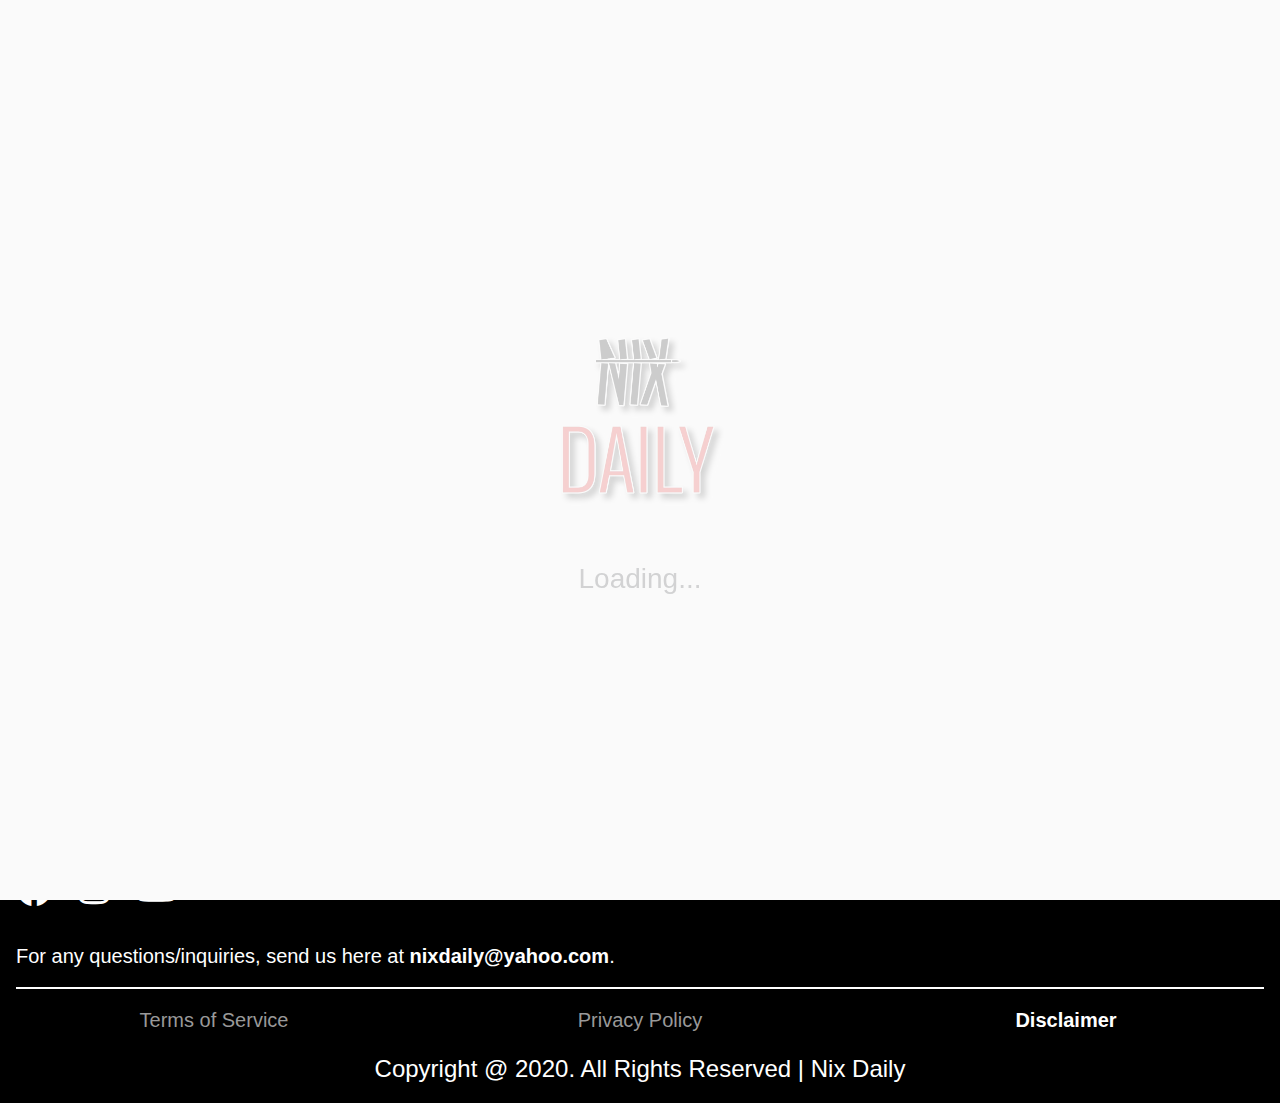
<file: disclaimer.html>
<!DOCTYPE html><html lang="en"><head><meta charset="UTF-8"><meta name="viewport" content="width=device-width,initial-scale=1"><title>Disclaimer - Nix Daily</title><link rel="icon" href="assets/images/nix-daily-logo2.jpg" type="image/icon type"><link rel="stylesheet" href="assets/css/bootstrap.min.css?v=1" integrity="sha384-MCw98/SFnGE8fJT3GXwEOngsV7Zt27NXFoaoApmYm81iuXoPkFOJwJ8ERdknLPMO" crossorigin="anonymous"><link rel="stylesheet" href="https://cdnjs.cloudflare.com/ajax/libs/font-awesome/5.13.0/css/all.min.css?v=1"><link href="assets/css/aos.css?v=1" rel="stylesheet"><link rel="stylesheet" href="assets/css/main.css?v=1"><link rel="stylesheet" href="assets/css/media.css?v=1"><link rel="stylesheet" href="assets/css/customutilities.css?v=1"></head><body><div id="preloader"><div id="loader"><img src="assets/images/nix-daily-logo2.jpg" alt="Preloader"><h3 class="mt-3 text-center">Loading...</h3></div></div><div class="container-fluid" style="padding:0;overflow-x:hidden"><header class="index-header d-none"><div class="row"><div class="col"><nav class="navbar navbar-expand-sm navbar-primary fixed-top bg-black"><div class="container-fluid"><a class="navbar-brand mr-5" href="/"><img src="assets/images/left-arrow.png" alt="Logo" style="width:40px"></a><div class="social-media-buttons float-right"><a href="https://www.facebook.com/nixdaily1012" style="text-decoration:none"><i class="fab fa-facebook text-white mr-3" data-toggle="tooltip" data-placement="bottom" title="Follow us on Facebook"></i> </a><a href="https://www.instagram.com/nixdaily1012/" style="text-decoration:none"><i class="fab fa-instagram text-white mr-3" data-toggle="tooltip" data-placement="bottom" title="Follow us on Instagram"></i> </a><!-- <a href="https://twitter.com/nixdaily1012" style="text-decoration: none;">
  <i class="fab fa-twitter text-white mr-3"></i>
</a>               --> <a href="https://www.youtube.com/channel/UC45NiadZuOI1pwa0Yko7Ygw" style="text-decoration:none" data-toggle="tooltip" data-placement="bottom" title="Follow us on Youtube"><i class="fab fa-youtube text-white"></i></a></div></div></nav></div></div></header><section id="disclaimer" class="s-section"><div class="container"><h1 class="font-weight-bold mb-2">Disclaimer</h1><i class="fs-20">Last updated May 28, 2020</i><h3 class="font-weight-bold color-red mt-5 mb-4">Website Disclaimer</h3><p>The information provided by Nix Daily (“we,” “us” or “our”) on <a href="https://nixdaily.netlify.app/">https://nixdaily.netlify.app/</a> (the “Site”) and our mobile application is for general informational purposes only. All information on the Site and our mobile application is provided in good faith, however we make no representation or warranty of any kind, express or implied, regarding the accuracy, adequacy, validity, reliability, availability or completeness of any information on the Site or our mobile application. UNDER NO CIRCUMSTANCE SHALL WE HAVE ANY LIABILITY TO YOU FOR ANY LOSS OR DAMAGE OF ANY KIND INCURRED AS A RESULT OF THE USE OF THE SITE OR OUR MOBILE APPLICATION OR RELIANCE ON ANY INFORMATION PROVIDED ON THE SITE AND OUR MOBILE APPLICATION. YOUR USE OF THE SITE AND OUR MOBILE APPLICATION AND YOUR RELIANCE ON ANY INFORMATION ON THE SITE AND OUR MOBILE APPLICATION IS SOLELY AT YOUR OWN RISK.</p><h3 class="font-weight-bold color-red mt-5 mb-4">External Links Disclaimer</h3><p>The Site and our mobile application may contain (or you may be sent through the Site or our mobile application) links to other websites or content belonging to or originating from third parties or links to websites and features in banners or other advertising. Such external links are not investigated, monitored, or checked for accuracy, adequacy, validity, reliability, availability or completeness by us. WE DO NOT WARRANT, ENDORSE, GUARANTEE, OR ASSUME RESPONSIBILITY FOR THE ACCURACY OR RELIABILITY OF ANY INFORMATION OFFERED BY THIRD-PARTY WEBSITES LINKED THROUGH THE SITE OR ANY WEBSITE OR FEATURE LINKED IN ANY BANNER OR OTHER ADVERTISING. WE WILL NOT BE A PARTY TO OR IN ANY WAY BE RESPONSIBLE FOR MONITORING ANY TRANSACTION BETWEEN YOU AND THIRD-PARTY PROVIDERS OF PRODUCTS OR SERVICES.</p></div></section><footer class="text-white pt-4 px-3 mb-3"><p class="footer-header">FOLLOW US ON SOCIAL MEDIA</p><div class="social-media-buttons"><a href="https://www.facebook.com/nixdaily1012" style="text-decoration:none"><i class="fab fa-facebook text-white mr-3" data-toggle="tooltip" data-placement="bottom" title="Follow us on Facebook"></i> </a><a href="https://www.instagram.com/nixdaily1012/" style="text-decoration:none"><i class="fab fa-instagram text-white mr-3" data-toggle="tooltip" data-placement="bottom" title="Follow us on Instagram"></i> </a><!-- <a href="https://twitter.com/nixdaily1012" style="text-decoration: none;">
<i class="fab fa-twitter text-white mr-3"></i>
</a> --> <a href="https://www.youtube.com/channel/UC45NiadZuOI1pwa0Yko7Ygw" style="text-decoration:none"><i class="fab fa-youtube text-white" data-toggle="tooltip" data-placement="bottom" title="Follow us on Youtube"></i></a></div><p class="footer-text-inquiry mt-4">For any questions/inquiries, send us here at <a href="mailto:nixdaily@yahoo.com" class="text-white font-weight-bold">nixdaily@yahoo.com</a>.</p><hr style="border:1px solid #fff"><div class="row footer-link-container mb-3"><div class="col-12 col-sm-12 col-md-4 col-lg-4 col-xl-4 text-center"><a href="/terms-of-service.html" class="footer-link">Terms of Service</a></div><div class="col-12 col-sm-12 col-md-4 col-lg-4 col-xl-4 text-center"><a href="/privacy-policy.html" class="footer-link">Privacy Policy</a></div><div class="col-12 col-sm-12 col-md-4 col-lg-4 col-xl-4 text-center"><a href="/disclaimer.html" class="footer-link font-weight-bold" style="color:#fff">Disclaimer</a></div></div><p class="footer-text text-center">Copyright @ 2020. All Rights Reserved | Nix Daily</p></footer></div><!-- Load Facebook SDK for JavaScript --><div id="fb-root"></div><script>window.fbAsyncInit=function(){FB.init({xfbml:!0,version:"v7.0"})},function(e,t,n){var c,o=e.getElementsByTagName(t)[0];e.getElementById(n)||(c=e.createElement(t),c.id=n,c.src="https://connect.facebook.net/en_US/sdk/xfbml.customerchat.js?v=1",o.parentNode.insertBefore(c,o))}(document,"script","facebook-jssdk")</script><!-- Your Chat Plugin code --><div class="fb-customerchat" attribution="setup_tool" page_id="101538144905806" theme_color="#0084ff" logged_in_greeting="Hi! Welcome to Nix Daily website. How can we help you?" logged_out_greeting="Hi! Welcome to Nix Daily website. How can we help you?"></div><script src="assets/js/jquery-3.5.1.min.js?v=1" integrity="sha256-9/aliU8dGd2tb6OSsuzixeV4y/faTqgFtohetphbbj0=" crossorigin="anonymous"></script><script src="assets/js/popper.min.js?v=1" integrity="sha384-ZMP7rVo3mIykV+2+9J3UJ46jBk0WLaUAdn689aCwoqbBJiSnjAK/l8WvCWPIPm49" crossorigin="anonymous"></script><script src="assets/js/bootstrap.min.js?v=1" integrity="sha384-ChfqqxuZUCnJSK3+MXmPNIyE6ZbWh2IMqE241rYiqJxyMiZ6OW/JmZQ5stwEULTy" crossorigin="anonymous"></script><script src="assets/js/aos.js?v=1"></script><script src="assets/js/pace.min.js?v=1"></script><script src="assets/js/index.js?v=1"></script><script src="assets/js/jquery.zoom.js?v=1"></script><script>AOS.init(),$(".fa-facebook").on("mouseenter",function(e){e.preventDefault(),$(this).removeClass("text-white"),$(this).addClass("text-lightskyblue")}),$(".fa-facebook").on("mouseleave",function(e){e.preventDefault(),$(this).removeClass("text-lightskyblue"),$(this).addClass("text-white")}),$(".fa-instagram").on("mouseenter",function(e){e.preventDefault(),$(this).removeClass("text-white"),$(this).addClass("text-violet")}),$(".fa-instagram").on("mouseleave",function(e){e.preventDefault(),$(this).removeClass("text-violet"),$(this).addClass("text-white")}),$(".fa-youtube").on("mouseenter",function(e){e.preventDefault(),$(this).removeClass("text-white"),$(this).addClass("color-red")}),$(".fa-youtube").on("mouseleave",function(e){e.preventDefault(),$(this).removeClass("color-red"),$(this).addClass("text-white")})</script></body></html>
</file>
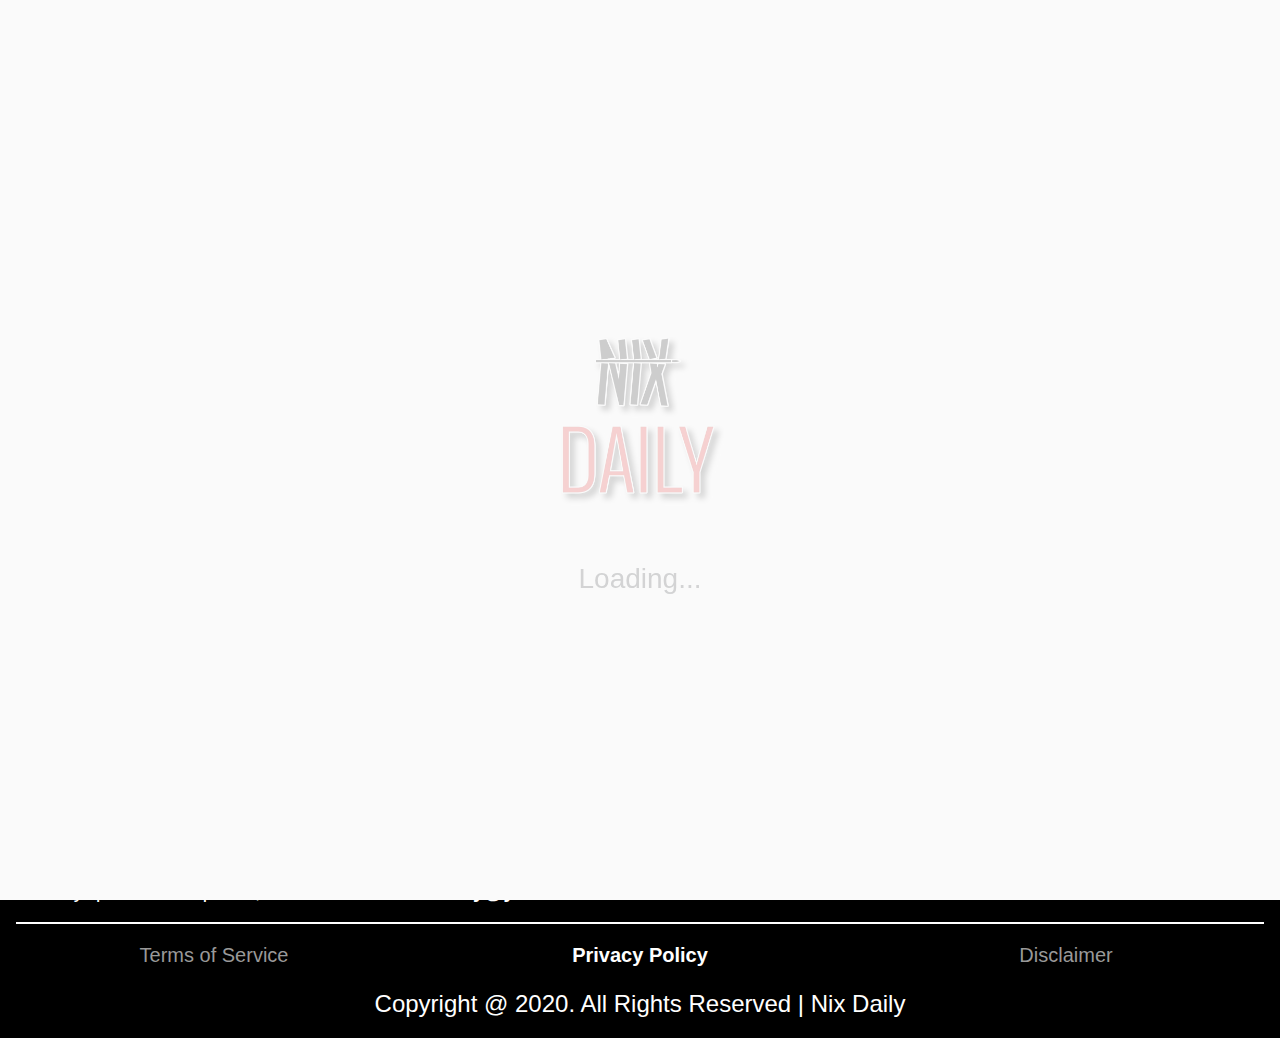
<file: privacy-policy.html>
<!DOCTYPE html><html lang="en"><head><meta charset="UTF-8"><meta name="viewport" content="width=device-width,initial-scale=1"><title>Privacy Policy - Nix Daily</title><link rel="icon" href="assets/images/nix-daily-logo2.jpg" type="image/icon type"><link rel="stylesheet" href="assets/css/bootstrap.min.css?v=1" integrity="sha384-MCw98/SFnGE8fJT3GXwEOngsV7Zt27NXFoaoApmYm81iuXoPkFOJwJ8ERdknLPMO" crossorigin="anonymous"><link rel="stylesheet" href="https://cdnjs.cloudflare.com/ajax/libs/font-awesome/5.13.0/css/all.min.css?v=1"><link href="assets/css/aos.css?v=1" rel="stylesheet"><link rel="stylesheet" href="assets/css/main.css?v=1"><link rel="stylesheet" href="assets/css/media.css?v=1"><link rel="stylesheet" href="assets/css/customutilities.css?v=1"></head><body><div id="preloader"><div id="loader"><img src="assets/images/nix-daily-logo2.jpg" alt="Preloader"><h3 class="mt-3 text-center">Loading...</h3></div></div><div class="container-fluid" style="padding:0;overflow-x:hidden"><header class="index-header d-none"><div class="row"><div class="col"><nav class="navbar navbar-expand-sm navbar-primary fixed-top bg-black"><div class="container-fluid"><a class="navbar-brand mr-5" href="/"><img src="assets/images/left-arrow.png" alt="Logo" style="width:40px"></a><div class="social-media-buttons float-right"><a href="https://www.facebook.com/nixdaily1012" style="text-decoration:none"><i class="fab fa-facebook text-white mr-3" data-toggle="tooltip" data-placement="bottom" title="Follow us on Facebook"></i> </a><a href="https://www.instagram.com/nixdaily1012/" style="text-decoration:none"><i class="fab fa-instagram text-white mr-3" data-toggle="tooltip" data-placement="bottom" title="Follow us on Instagram"></i> </a><!-- <a href="https://twitter.com/nixdaily1012" style="text-decoration: none;">
  <i class="fab fa-twitter text-white mr-3"></i>
</a>               --> <a href="https://www.youtube.com/channel/UC45NiadZuOI1pwa0Yko7Ygw" style="text-decoration:none" data-toggle="tooltip" data-placement="bottom" title="Follow us on Youtube"><i class="fab fa-youtube text-white"></i></a></div></div></nav></div></div></header><section id="privacy-policy" class="s-section"><div class="container"><h1 class="font-weight-bold mb-5">Privacy Policy</h1><p>Your privacy is important to us. It is Nix Daily's policy to respect your privacy regarding any information we may collect from you across our website, <a href="https://nixdaily.netlify.app/">https://nixdaily.netlify.app/</a>", and other sites we own and operate.</p><p>We only ask for personal information when we truly need it to provide a service to you. We collect it by fair and lawful means, with your knowledge and consent. We also let you know why we’re collecting it and how it will be used.</p><p>We only retain collected information for as long as necessary to provide you with your requested service. What data we store, we’ll protect within commercially acceptable means to prevent loss and theft, as well as unauthorized access, disclosure, copying, use or modification.</p><p>We don’t share any personally identifying information publicly or with third-parties, except when required to by law.</p><p>Our website may link to external sites that are not operated by us. Please be aware that we have no control over the content and practices of these sites, and cannot accept responsibility or liability for their respective privacy policies.</p><p>You are free to refuse our request for your personal information, with the understanding that we may be unable to provide you with some of your desired services.</p><p>Your continued use of our website will be regarded as acceptance of our practices around privacy and personal information. If you have any questions about how we handle user data and personal information, feel free to contact us.</p><p>This policy is effective as of 28 May 2020.</p></div></section><footer class="text-white pt-4 px-3 mb-3"><p class="footer-header">FOLLOW US ON SOCIAL MEDIA</p><div class="social-media-buttons"><a href="https://www.facebook.com/nixdaily1012" style="text-decoration:none"><i class="fab fa-facebook text-white mr-3" data-toggle="tooltip" data-placement="bottom" title="Follow us on Facebook"></i> </a><a href="https://www.instagram.com/nixdaily1012/" style="text-decoration:none"><i class="fab fa-instagram text-white mr-3" data-toggle="tooltip" data-placement="bottom" title="Follow us on Instagram"></i> </a><!-- <a href="https://twitter.com/nixdaily1012" style="text-decoration: none;">
<i class="fab fa-twitter text-white mr-3"></i>
</a> --> <a href="https://www.youtube.com/channel/UC45NiadZuOI1pwa0Yko7Ygw" style="text-decoration:none"><i class="fab fa-youtube text-white" data-toggle="tooltip" data-placement="bottom" title="Follow us on Youtube"></i></a></div><p class="footer-text-inquiry mt-4">For any questions/inquiries, send us here at <a href="mailto:nixdaily@yahoo.com" class="text-white font-weight-bold">nixdaily@yahoo.com</a>.</p><hr style="border:1px solid #fff"><div class="row footer-link-container mb-3"><div class="col-12 col-sm-12 col-md-4 col-lg-4 col-xl-4 text-center"><a href="/terms-of-service.html" class="footer-link">Terms of Service</a></div><div class="col-12 col-sm-12 col-md-4 col-lg-4 col-xl-4 text-center"><a href="/privacy-policy.html" class="footer-link font-weight-bold" style="color:#fff">Privacy Policy</a></div><div class="col-12 col-sm-12 col-md-4 col-lg-4 col-xl-4 text-center"><a href="/disclaimer.html" class="footer-link">Disclaimer</a></div></div><p class="footer-text text-center">Copyright @ 2020. All Rights Reserved | Nix Daily</p></footer></div><!-- Load Facebook SDK for JavaScript --><div id="fb-root"></div><script>window.fbAsyncInit=function(){FB.init({xfbml:!0,version:"v7.0"})},function(e,t,n){var c,o=e.getElementsByTagName(t)[0];e.getElementById(n)||(c=e.createElement(t),c.id=n,c.src="https://connect.facebook.net/en_US/sdk/xfbml.customerchat.js?v=1",o.parentNode.insertBefore(c,o))}(document,"script","facebook-jssdk")</script><!-- Your Chat Plugin code --><div class="fb-customerchat" attribution="setup_tool" page_id="101538144905806" theme_color="#0084ff" logged_in_greeting="Hi! Welcome to Nix Daily website. How can we help you?" logged_out_greeting="Hi! Welcome to Nix Daily website. How can we help you?"></div><script src="assets/js/jquery-3.5.1.min.js?v=1" integrity="sha256-9/aliU8dGd2tb6OSsuzixeV4y/faTqgFtohetphbbj0=" crossorigin="anonymous"></script><script src="assets/js/popper.min.js?v=1" integrity="sha384-ZMP7rVo3mIykV+2+9J3UJ46jBk0WLaUAdn689aCwoqbBJiSnjAK/l8WvCWPIPm49" crossorigin="anonymous"></script><script src="assets/js/bootstrap.min.js?v=1" integrity="sha384-ChfqqxuZUCnJSK3+MXmPNIyE6ZbWh2IMqE241rYiqJxyMiZ6OW/JmZQ5stwEULTy" crossorigin="anonymous"></script><script src="assets/js/aos.js?v=1"></script><script src="assets/js/pace.min.js?v=1"></script><script src="assets/js/index.js?v=1"></script><script src="assets/js/jquery.zoom.js?v=1"></script><script>AOS.init(),$(".fa-facebook").on("mouseenter",function(e){e.preventDefault(),$(this).removeClass("text-white"),$(this).addClass("text-lightskyblue")}),$(".fa-facebook").on("mouseleave",function(e){e.preventDefault(),$(this).removeClass("text-lightskyblue"),$(this).addClass("text-white")}),$(".fa-instagram").on("mouseenter",function(e){e.preventDefault(),$(this).removeClass("text-white"),$(this).addClass("text-violet")}),$(".fa-instagram").on("mouseleave",function(e){e.preventDefault(),$(this).removeClass("text-violet"),$(this).addClass("text-white")}),$(".fa-youtube").on("mouseenter",function(e){e.preventDefault(),$(this).removeClass("text-white"),$(this).addClass("color-red")}),$(".fa-youtube").on("mouseleave",function(e){e.preventDefault(),$(this).removeClass("color-red"),$(this).addClass("text-white")})</script></body></html>
</file>
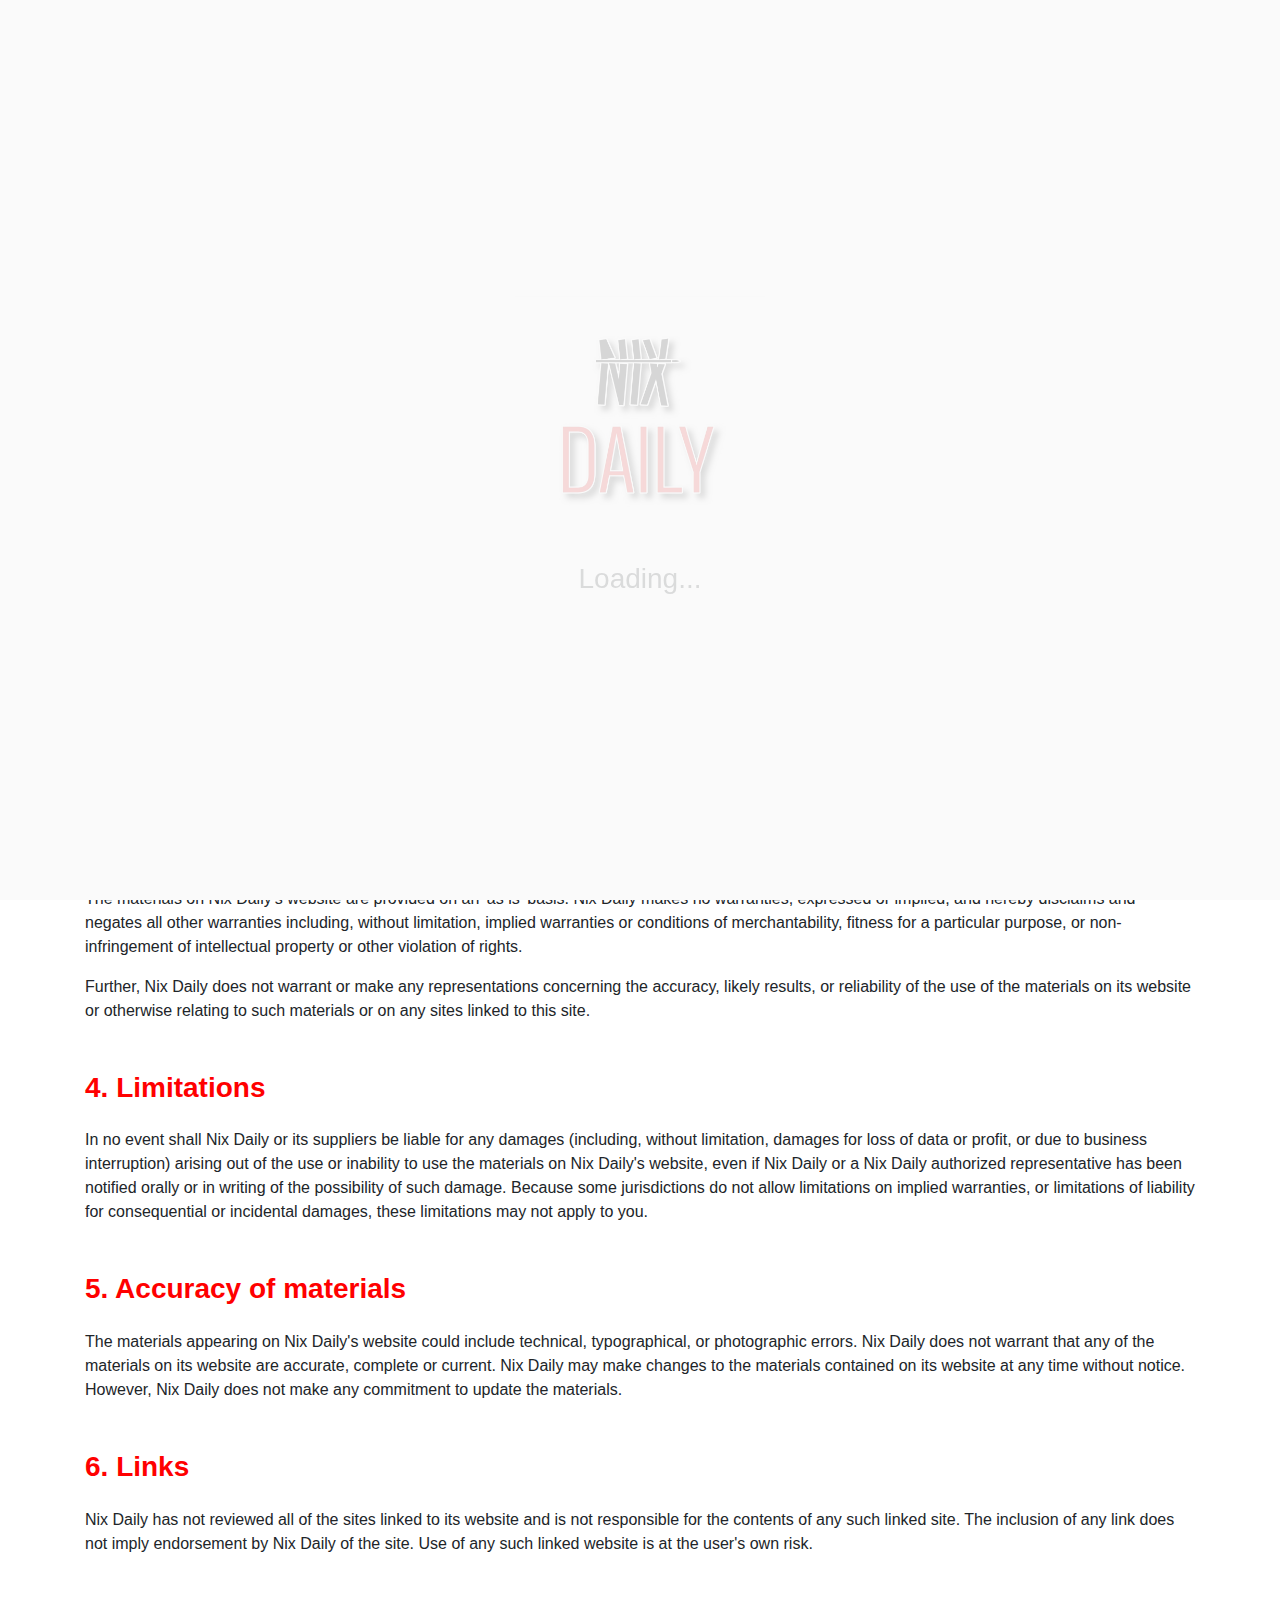
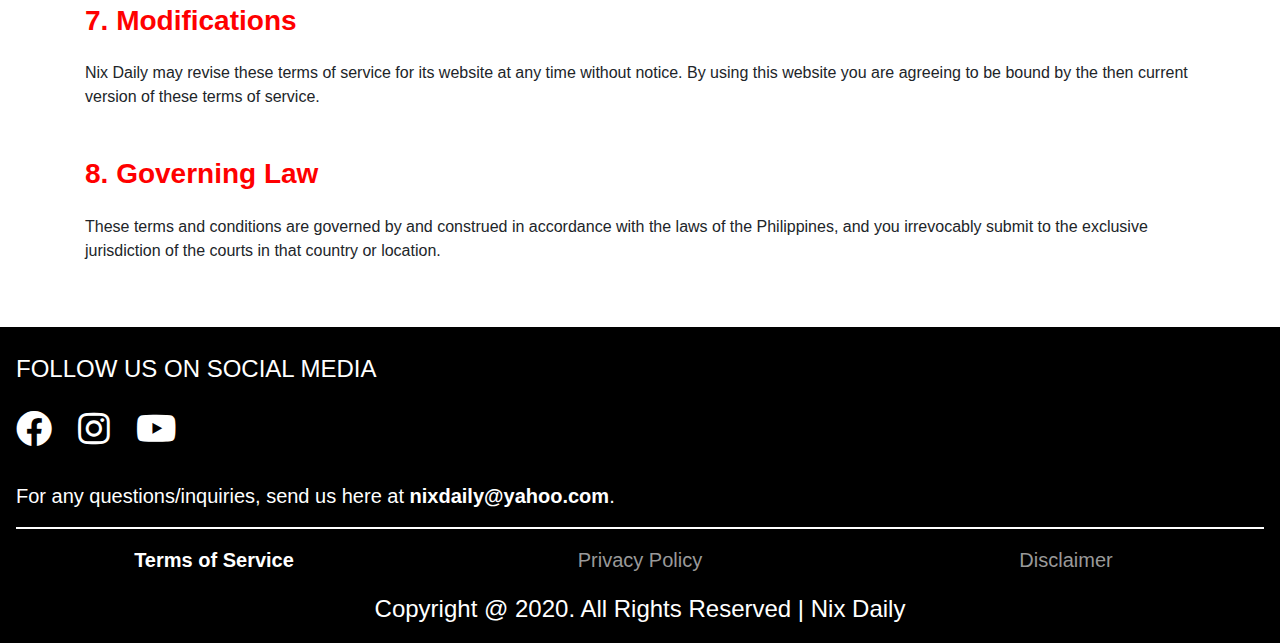
<file: terms-of-service.html>
<!DOCTYPE html><html lang="en"><head><meta charset="UTF-8"><meta name="viewport" content="width=device-width,initial-scale=1"><title>Terms of Service - Nix Daily</title><link rel="icon" href="assets/images/nix-daily-logo2.jpg" type="image/icon type"><link rel="stylesheet" href="assets/css/bootstrap.min.css?v=1" integrity="sha384-MCw98/SFnGE8fJT3GXwEOngsV7Zt27NXFoaoApmYm81iuXoPkFOJwJ8ERdknLPMO" crossorigin="anonymous"><link rel="stylesheet" href="https://cdnjs.cloudflare.com/ajax/libs/font-awesome/5.13.0/css/all.min.css?v=1"><link href="assets/css/aos.css?v=1" rel="stylesheet"><link rel="stylesheet" href="assets/css/main.css?v=1"><link rel="stylesheet" href="assets/css/media.css?v=1"><link rel="stylesheet" href="assets/css/customutilities.css?v=1"></head><body><div id="preloader"><div id="loader"><img src="assets/images/nix-daily-logo2.jpg" alt="Preloader"><h3 class="mt-3 text-center">Loading...</h3></div></div><div class="container-fluid" style="padding:0;overflow-x:hidden"><header class="index-header d-none"><div class="row"><div class="col"><nav class="navbar navbar-expand-sm navbar-primary fixed-top bg-black"><div class="container-fluid"><a class="navbar-brand mr-5" href="/"><img src="assets/images/left-arrow.png" alt="Logo" style="width:40px"></a><div class="social-media-buttons float-right"><a href="https://www.facebook.com/nixdaily1012" style="text-decoration:none"><i class="fab fa-facebook text-white mr-3" data-toggle="tooltip" data-placement="bottom" title="Follow us on Facebook"></i> </a><a href="https://www.instagram.com/nixdaily1012/" style="text-decoration:none"><i class="fab fa-instagram text-white mr-3" data-toggle="tooltip" data-placement="bottom" title="Follow us on Instagram"></i> </a><!-- <a href="https://twitter.com/nixdaily1012" style="text-decoration: none;">
  <i class="fab fa-twitter text-white mr-3"></i>
</a>               --> <a href="https://www.youtube.com/channel/UC45NiadZuOI1pwa0Yko7Ygw" style="text-decoration:none" data-toggle="tooltip" data-placement="bottom" title="Follow us on Youtube"><i class="fab fa-youtube text-white"></i></a></div></div></nav></div></div></header><section id="terms-of-service" class="s-section"><div class="container"><h1 class="font-weight-bold mb-5">Nix Daily Terms of Service</h1><h3 class="font-weight-bold color-red mb-4">1. Terms</h3><p class="mb-5">By accessing the website at <a href="https://nixdaily.netlify.app/">https://nixdaily.netlify.app/</a>, you are agreeing to be bound by these terms of service, all applicable laws and regulations, and agree that you are responsible for compliance with any applicable local laws. If you do not agree with any of these terms, you are prohibited from using or accessing this site. The materials contained in this website are protected by applicable copyright and trademark law.</p><h3 class="font-weight-bold color-red mb-4">2. Use License</h3><p>Permission is granted to temporarily download one copy of the materials (information or software) on Nix Daily's website for personal, non-commercial transitory viewing only. This is the grant of a license, not a transfer of title, and under this license you may not:</p><p>modify or copy the materials;</p><p>use the materials for any commercial purpose, or for any public display (commercial or non-commercial);</p><p>attempt to decompile or reverse engineer any software contained on Nix Daily's website;</p><p>remove any copyright or other proprietary notations from the materials; or</p><p>transfer the materials to another person or "mirror" the materials on any other server.</p><p class="mb-5">This license shall automatically terminate if you violate any of these restrictions and may be terminated by Nix Daily at any time. Upon terminating your viewing of these materials or upon the termination of this license, you must destroy any downloaded materials in your possession whether in electronic or printed format.</p><h3 class="font-weight-bold color-red mb-4">3. Disclaimer</h3><p>The materials on Nix Daily's website are provided on an 'as is' basis. Nix Daily makes no warranties, expressed or implied, and hereby disclaims and negates all other warranties including, without limitation, implied warranties or conditions of merchantability, fitness for a particular purpose, or non-infringement of intellectual property or other violation of rights.</p><p class="mb-5">Further, Nix Daily does not warrant or make any representations concerning the accuracy, likely results, or reliability of the use of the materials on its website or otherwise relating to such materials or on any sites linked to this site.</p><h3 class="font-weight-bold color-red mb-4">4. Limitations</h3><p class="mb-5">In no event shall Nix Daily or its suppliers be liable for any damages (including, without limitation, damages for loss of data or profit, or due to business interruption) arising out of the use or inability to use the materials on Nix Daily's website, even if Nix Daily or a Nix Daily authorized representative has been notified orally or in writing of the possibility of such damage. Because some jurisdictions do not allow limitations on implied warranties, or limitations of liability for consequential or incidental damages, these limitations may not apply to you.</p><h3 class="font-weight-bold color-red mb-4">5. Accuracy of materials</h3><p class="mb-5">The materials appearing on Nix Daily's website could include technical, typographical, or photographic errors. Nix Daily does not warrant that any of the materials on its website are accurate, complete or current. Nix Daily may make changes to the materials contained on its website at any time without notice. However, Nix Daily does not make any commitment to update the materials.</p><h3 class="font-weight-bold color-red mb-4">6. Links</h3><p class="mb-5">Nix Daily has not reviewed all of the sites linked to its website and is not responsible for the contents of any such linked site. The inclusion of any link does not imply endorsement by Nix Daily of the site. Use of any such linked website is at the user's own risk.</p><h3 class="font-weight-bold color-red mb-4">7. Modifications</h3><p class="mb-5">Nix Daily may revise these terms of service for its website at any time without notice. By using this website you are agreeing to be bound by the then current version of these terms of service.</p><h3 class="font-weight-bold color-red mb-4">8. Governing Law</h3><p>These terms and conditions are governed by and construed in accordance with the laws of the Philippines, and you irrevocably submit to the exclusive jurisdiction of the courts in that country or location.</p></div></section><footer class="text-white pt-4 px-3 mb-3"><p class="footer-header">FOLLOW US ON SOCIAL MEDIA</p><div class="social-media-buttons"><a href="https://www.facebook.com/nixdaily1012" style="text-decoration:none"><i class="fab fa-facebook text-white mr-3" data-toggle="tooltip" data-placement="bottom" title="Follow us on Facebook"></i> </a><a href="https://www.instagram.com/nixdaily1012/" style="text-decoration:none"><i class="fab fa-instagram text-white mr-3" data-toggle="tooltip" data-placement="bottom" title="Follow us on Instagram"></i> </a><!-- <a href="https://twitter.com/nixdaily1012" style="text-decoration: none;">
<i class="fab fa-twitter text-white mr-3"></i>
</a> --> <a href="https://www.youtube.com/channel/UC45NiadZuOI1pwa0Yko7Ygw" style="text-decoration:none"><i class="fab fa-youtube text-white" data-toggle="tooltip" data-placement="bottom" title="Follow us on Youtube"></i></a></div><p class="footer-text-inquiry mt-4">For any questions/inquiries, send us here at <a href="mailto:nixdaily@yahoo.com" class="text-white font-weight-bold">nixdaily@yahoo.com</a>.</p><hr style="border:1px solid #fff"><div class="row footer-link-container mb-3"><div class="col-12 col-sm-12 col-md-4 col-lg-4 col-xl-4 text-center"><a href="/terms-of-service.html" class="footer-link font-weight-bold" style="color:#fff">Terms of Service</a></div><div class="col-12 col-sm-12 col-md-4 col-lg-4 col-xl-4 text-center"><a href="/privacy-policy.html" class="footer-link">Privacy Policy</a></div><div class="col-12 col-sm-12 col-md-4 col-lg-4 col-xl-4 text-center"><a href="/disclaimer.html" class="footer-link">Disclaimer</a></div></div><p class="footer-text text-center">Copyright @ 2020. All Rights Reserved | Nix Daily</p></footer></div><!-- Load Facebook SDK for JavaScript --><div id="fb-root"></div><script>window.fbAsyncInit=function(){FB.init({xfbml:!0,version:"v7.0"})},function(e,t,n){var c,o=e.getElementsByTagName(t)[0];e.getElementById(n)||(c=e.createElement(t),c.id=n,c.src="https://connect.facebook.net/en_US/sdk/xfbml.customerchat.js?v=1",o.parentNode.insertBefore(c,o))}(document,"script","facebook-jssdk")</script><!-- Your Chat Plugin code --><div class="fb-customerchat" attribution="setup_tool" page_id="101538144905806" theme_color="#0084ff" logged_in_greeting="Hi! Welcome to Nix Daily website. How can we help you?" logged_out_greeting="Hi! Welcome to Nix Daily website. How can we help you?"></div><script src="assets/js/jquery-3.5.1.min.js?v=1" integrity="sha256-9/aliU8dGd2tb6OSsuzixeV4y/faTqgFtohetphbbj0=" crossorigin="anonymous"></script><script src="assets/js/popper.min.js?v=1" integrity="sha384-ZMP7rVo3mIykV+2+9J3UJ46jBk0WLaUAdn689aCwoqbBJiSnjAK/l8WvCWPIPm49" crossorigin="anonymous"></script><script src="assets/js/bootstrap.min.js?v=1" integrity="sha384-ChfqqxuZUCnJSK3+MXmPNIyE6ZbWh2IMqE241rYiqJxyMiZ6OW/JmZQ5stwEULTy" crossorigin="anonymous"></script><script src="assets/js/aos.js?v=1"></script><script src="assets/js/pace.min.js?v=1"></script><script src="assets/js/index.js?v=1"></script><script src="assets/js/jquery.zoom.js?v=1"></script><script>AOS.init(),$(".fa-facebook").on("mouseenter",function(e){e.preventDefault(),$(this).removeClass("text-white"),$(this).addClass("text-lightskyblue")}),$(".fa-facebook").on("mouseleave",function(e){e.preventDefault(),$(this).removeClass("text-lightskyblue"),$(this).addClass("text-white")}),$(".fa-instagram").on("mouseenter",function(e){e.preventDefault(),$(this).removeClass("text-white"),$(this).addClass("text-violet")}),$(".fa-instagram").on("mouseleave",function(e){e.preventDefault(),$(this).removeClass("text-violet"),$(this).addClass("text-white")}),$(".fa-youtube").on("mouseenter",function(e){e.preventDefault(),$(this).removeClass("text-white"),$(this).addClass("color-red")}),$(".fa-youtube").on("mouseleave",function(e){e.preventDefault(),$(this).removeClass("color-red"),$(this).addClass("text-white")})</script></body></html>
</file>
<file: assets/css/main.css>
[class~=pace] [class~=pace-progress]{-webkit-box-sizing:border-box;}[class~=pace] [class~=pace-progress]{-moz-box-sizing:border-box;}#intro.s-section{padding-left:3rem;}#article[class~=s-section],#intro.s-section{padding-bottom:3rem;}.pace{-webkit-pointer-events:none;}[class~=pace] [class~=pace-progress]{-ms-box-sizing:border-box;}.pace{pointer-events:none;}#intro.s-section{padding-right:3rem;}.pace,#preloader{position:fixed;}.pace{-webkit-user-select:none;}#intro.s-section,#article[class~=s-section]{padding-top:3rem;}[class~=pace] [class~=pace-progress]{-o-box-sizing:border-box;}#intro.s-section{background-color:#00044a;}.pace{-moz-user-select:none;}[class~=pace] [class~=pace-progress]{box-sizing:border-box;}.pace{user-select:none;}.pace{z-index:2000;}.pace{margin-left:auto;}[class~=pace] [class~=pace-progress]{-webkit-transform:translate3d(0,0,0);}.pace{margin-bottom:auto;}[class~=pace] [class~=pace-progress]{-moz-transform:translate3d(0,0,0);}#intro.s-section{background-image:url("https://www.transparenttextures.com/patterns/black-thread.png");}#faq[class~=s-section],#article[class~=s-section]{padding-left:1.5rem;}.pace{margin-right:auto;}.pace{margin-top:auto;}.pace{top:350px;}[class~=pace] [class~=pace-progress]{-ms-transform:translate3d(0,0,0);}#preloader,.pace{left:0;}.pace,#preloader{right:0;}.pace{bottom:0;}.pace{height:.052083333in;}#preloader,[class~=overlay]{top:0;}.pace{width:75%;}#article[class~=s-section],#faq[class~=s-section]{padding-right:1.5rem;}[class~=pace] [class~=pace-progress]{-o-transform:translate3d(0,0,0);}.pace{background:#fff;}[class~=pace] [class~=pace-progress]{transform:translate3d(0,0,0);}#faq[class~=s-section],#article[class~=s-section]{background-color:#fff;}.pace{border-left-width:.010416667in;}.pace{border-bottom-width:.010416667in;}[role="presentation"] > button:before{color:white !important;}.pace{border-right-width:.010416667in;}.pace{border-top-width:.010416667in;}.pace{border-left-style:solid;}.pace{border-bottom-style:solid;}.pace{border-right-style:solid;}.pace{border-top-style:solid;}.pace{border-left-color:#29d;}.pace{border-bottom-color:#29d;}.pace{border-right-color:#29d;}[class~=pace] [class~=pace-progress]{max-width:100%;}.pace{border-top-color:#29d;}.pace{border-image:none;}.pace{overflow:hidden;}[class~=pace] [class~=pace-progress]{position:fixed;}[class~=content-wrapper]{padding-left:0;}[class~=content-wrapper]{padding-bottom:2.5rem;}[class~=content-wrapper]{padding-right:0;}#faq[class~=s-section]{padding-bottom:3rem;}[class~=content-wrapper]{padding-top:2.5rem;}[class~=pace] [class~=pace-progress],[class~=overlay],.shadow-overlay{position:absolute;}[class~=media-wrapper]{display:flex;}#faq[class~=s-section]{padding-top:3rem;}[class~=media-wrapper]{justify-content:center;}[class~=pace] [class~=pace-progress]{z-index:2000;}[class~=media-wrapper]{align-items:center;}[class~=active]{font-weight:bold;}#features[class~=s-section],#faq-header[class~=s-section]{padding-left:1.5rem;}[class~=active],[class~=footer-link]:hover{color:white;}#faq-header[class~=s-section]{padding-bottom:.25rem;}[class~=overlay],.shadow-overlay{left:0;}#preloader,[class~=pace] [class~=pace-progress],[class~=overlay],.shadow-overlay{width:100%;}[class~=pace] [class~=pace-progress]{display:block;}[class~=pace] [class~=pace-progress],[class~=overlay],.shadow-overlay{height:100%;}.shadow-overlay,[class~=pace] [class~=pace-progress]{top:0;}[class~=pace] [class~=pace-progress]{right:100%;}.shadow-overlay,[class~=overlay]{opacity:.3;}[class~=overlay]{background-color:#000;}#faq-header[class~=s-section],#features[class~=s-section]{padding-right:1.5rem;}#faq-header[class~=s-section]{padding-top:.25rem;}#faq-header[class~=s-section]{background-color:#0067b8;}#preloader{bottom:0;}#features[class~=s-section]{padding-bottom:0rem;}#preloader{background:#fafafa;}#features[class~=s-section]{padding-top:3rem;}#features[class~=s-section]{background-color:#f3f7f8;}#features[class~=s-section]{border-bottom-width:.104166667in;}[class~=news-column]:hover,#features[class~=s-section]{border-bottom-style:solid;}#preloader{z-index:800;}[class~=pace] [class~=pace-progress]{background:blue;}[class~=pace][class~=pace-inactive]{display:none;}#features[class~=s-section]{border-bottom-color:lightgray;}#features[class~=s-section]{border-image:none;}#org-chart.s-section{background-color:#000c12;}.shadow-overlay{background:linear-gradient(to bottom,transparent 0%,rgba(0,0,0,.8) 100%);}[class~=nav-item]{color:#fff;}[class~=card-header]{cursor:pointer;}[class~=news-column],[class~=news-column]:hover{border-left-width:.0625pc;}[class~=news-column]:hover,[class~=news-column]{border-bottom-width:.0625pc;}[class~=news-column],[class~=news-column]:hover{border-right-width:.0625pc;}[class~=news-column],[class~=news-column]:hover{border-top-width:.0625pc;}[class~=footer-link]{color:#999;}[class~=news-column],[class~=features-column]{margin-bottom:4rem;}[class~=news-column],[class~=features-column]{padding-left:2rem;}[class~=news-column],[class~=features-column]{padding-bottom:2rem;}[class~=features-column],[class~=news-column]{padding-right:2rem;}[class~=news-column]:hover,[class~=news-column]{border-left-style:solid;}#org-chart.s-section{background-image:url("https://www.transparenttextures.com/patterns/fabric-of-squares.png");}#preloader{height:100vh;}[class~=news-column],[class~=features-column]{padding-top:2rem;}#terms-of-service[class~=s-section],#disclaimer[class~=s-section],#quotes[class~=s-section],#privacy-policy[class~=s-section]{padding-left:1.5rem;}[class~=news-column],[class~=news-column]:hover{border-right-style:solid;}#disclaimer[class~=s-section],#terms-of-service[class~=s-section],#quotes[class~=s-section],#privacy-policy[class~=s-section]{padding-bottom:3rem;}#quotes[class~=s-section],#terms-of-service[class~=s-section],#disclaimer[class~=s-section],#privacy-policy[class~=s-section]{padding-right:1.5rem;}[class~=news-column]:hover,[class~=news-column]{border-top-style:solid;}#preloader{overflow:hidden;}#loader > img{display:flex;}#quotes[class~=s-section],body{background-color:black;}[class~=news-column]:hover{border-left-color:gray;}[class~=news-column]:hover{border-bottom-color:gray;}[class~=news-column]:hover{border-right-color:gray;}#quotes[class~=s-section],#disclaimer[class~=s-section],#privacy-policy[class~=s-section],#terms-of-service[class~=s-section]{padding-top:3rem;}#loader{position:absolute;}#loader{left:50%;}[class~=news-column]{border-bottom-style:solid;}#quotes[class~=s-section]{background-image:url("https://www.transparenttextures.com/patterns/argyle.png");}#privacy-policy[class~=s-section],#disclaimer[class~=s-section],#terms-of-service[class~=s-section]{margin-top:49.5pt;}#loader{top:50%;}[class~=news-column]{border-left-color:lightgray;}[class~=news-column]{border-bottom-color:lightgray;}[class~=news-column]{border-right-color:lightgray;}#terms-of-service[class~=s-section],#privacy-policy[class~=s-section]{background-color:#fff;}#loader{padding-left:0;}[class~=news-column]{border-top-color:lightgray;}[class~=news-column]{border-image:none;}[class~=slick-track] [class~=slick-slide],#loader > img{justify-content:center;}[class~=news-column]{border-radius:3.75pt;}[class~=news-column]{transition:all .2s ease-in-out;}[class~=news-header]{font-weight:bold;}.features-text,[class~=news-text],.news-icon,[class~=news-header],[class~=features-icon]{text-align:center;}#loader{padding-bottom:0;}[class~=news-column]:hover{border-top-color:gray;}#loader{padding-right:0;}[class~=news-title]{font-weight:600;}[class~=news-column]:hover{border-image:none;}[class~=features-title],[class~=news-title]{margin-top:1rem;}[class~=features-title]{font-size:1.5625pc;}[class~=features-title]{font-weight:bold;}#loader{padding-top:0;}[class~=features-desc]{font-family:"Montserrat","Helvetica","Arial",sans-serif;}[class~=news-column]:hover{filter:drop-shadow(0px 0px 3px rgba(0,0,0,.1)) brightness(1.1);}[class~=news-column]:hover{transform:translateY(-8px);}[class~=features-desc]{font-size:1.125pc;}[class~=features-desc],[class~=news-desc]{font-weight:400;}[class~=features-desc]{line-height:1.5;}[class~=news-desc],[class~=features-desc]{margin-top:11.25pt;}[class~=news-desc]{font-family:"Basier Circle";}[class~=slick-track] [class~=slick-slide],[class~=slick-track]{display:flex;}[class~=news-desc]{font-size:.166666667in;}[class~=news-desc]{line-height:1.2;}[class~=news-desc]{overflow:hidden;}[class~=slick-track] [class~=slick-slide]{height:auto;}[class~=news-desc]{text-overflow:ellipsis;}[class~=slick-track] [class~=slick-slide],#loader > img{align-items:center;}[class~=news-desc]{white-space:nowrap;}[class~=img-background]{object-fit:contain;}.s-background{margin-top:.6875in;}[class~=zoomin-image]{width:auto;}[class~=zoomin-image]{height:100%;}#disclaimer[class~=s-section]{background-color:#fff;}#loader{display:inline-block;}#loader{-webkit-transform:translate3d(-50%,-50%,0);}#loader{-ms-transform:translate3d(-50%,-50%,0);}#loader{transform:translate3d(-50%,-50%,0);}#loader > img{width:187.5pt;}
</file>
<file: assets/css/media.css>
@media (min-width: 576px){#article[class~=s-section]{padding-left:3rem;}[class~=intro-header]{font-size:1.75em;}[class~=intro-header]{text-align:center;}[class~=intro-header]{margin-top:1rem;}#article[class~=s-section]{padding-bottom:3rem;}[class~=social-media-buttons]{font-size:2.25pc;}[class~=website-logo]{width:.375in;}#article[class~=s-section]{padding-right:3rem;}[class~=footer-header],[class~=footer-text]{font-size:1.5pc;}[class~=footer-text-inquiry],[class~=footer-link-container]{font-size:1.25pc;}#article[class~=s-section]{padding-top:3rem;}[class~=card-faq]{width:75%;}[class~=news-title]{font-size:18.75pt;}}@media (min-width: 768px){[class~=intro-header]{font-size:2em;}}@media (min-width: 992px){[class~=intro-header]{font-size:2.5em;}[class~=slick-quote]{width:90%;}[class~=slick-quote]{margin-left:auto;}[class~=slick-quote]{margin-bottom:0in;}[class~=slick-quote]{margin-right:auto;}[class~=slick-quote]{margin-top:0px;}}@media (min-width: 1200px){}@media (max-width: 575px){#article[class~=s-section]{padding-left:1.5rem;}.news-header,[class~=intro-header]{font-size:1.5em;}.news-header,[class~=intro-header]{text-align:center;}[class~=social-media-buttons]{font-size:.25in;}[class~=website-logo]{width:.25in;}.footer-link-container,.footer-text-inquiry,[class~=footer-text],[class~=footer-header]{font-size:1pc;}#article[class~=s-section]{padding-bottom:1.5rem;}#article[class~=s-section]{padding-right:1.5rem;}[class~=news-title]{font-size:1.125pc;}#article[class~=s-section]{padding-top:1.5rem;}}@media (max-width: 767px){}@media (max-width: 991px){}@media (max-width: 1199px){}
</file>
<file: assets/css/customutilities.css>
[class~=bg-222]{background-color:#222;}[class~=bg-555]{background-color:#555;}[class~=bg-white]{background-color:white;}[class~=bg-black]{background-color:black;}[class~=border-top-5px-444]{border-top-width:5px;}[class~=border-top-5px-444]{border-top-style:solid;}[class~=border-top-5px-444]{border-top-color:#444;}[class~=border-top-5px-444]{border-image:none;}.border-bottom-999{border-bottom-width:.0625pc;}.border-bottom-999{border-bottom-style:solid;}.border-bottom-999{border-bottom-color:#999;}.border-bottom-999{border-image:none;}[class~=color-333]{color:#333;}[class~=color-999]{color:#999;}[class~=color-green]{color:green;}[class~=color-lightyellow]{color:lightgoldenrodyellow;}[class~=color-orange]{color:orange;}[class~=color-red]{color:red;}[class~=color-white]{color:white;}.color-whitesmoke{color:whitesmoke;}[class~=color-yellow]{color:yellow;}[class~=color-black]{color:black;}[class~=fs-12]{font-size:.75pc;}[class~=fs-13]{font-size:13px;}.fs-14{font-size:.875pc;}[class~=fs-15]{font-size:11.25pt;}[class~=fs-16]{font-size:12pt;}[class~=fs-17]{font-size:17px;}[class~=fs-18]{font-size:.1875in;}[class~=fs-19]{font-size:19px;}[class~=fs-20]{font-size:20px;}[class~=fs-21]{font-size:.21875in;}[class~=fs-22]{font-size:22px;}[class~=fs-23]{font-size:17.25pt;}[class~=fs-24]{font-size:1.5pc;}.fs-25{font-size:1.5625pc;}.fs-26{font-size:1.625pc;}[class~=fs-27]{font-size:20.25pt;}.fs-28{font-size:28px;}[class~=fs-29]{font-size:29px;}.fs-30{font-size:1.875pc;}[class~=fs-31]{font-size:.322916667in;}[class~=fs-32]{font-size:2pc;}[class~=fs-33]{font-size:33px;}[class~=fs-34]{font-size:.354166667in;}[class~=fs-35]{font-size:35px;}[class~=fs-36]{font-size:.375in;}[class~=fs-37]{font-size:37px;}[class~=fs-38]{font-size:28.5pt;}.fs-39{font-size:.40625in;}[class~=fs-40]{font-size:40px;}[class~=fs-41]{font-size:30.75pt;}[class~=fs-42]{font-size:42px;}[class~=fs-43]{font-size:32.25pt;}[class~=fs-44]{font-size:2.75pc;}[class~=fs-45]{font-size:2.8125pc;}[class~=fs-46]{font-size:34.5pt;}[class~=fs-47]{font-size:47px;}[class~=fs-48]{font-size:3pc;}[class~=mt-0]{margin-top:0pc;}[class~=mt-6]{margin-top:.625in;}[class~=mt-7]{margin-top:70px;}[class~=mt-8]{margin-top:5pc;}[class~=mt-9]{margin-top:5.625pc;}.mt-10{margin-top:100px;}.mb-0{margin-bottom:0px;}[class~=mb-6]{margin-bottom:60px;}[class~=mb-7]{margin-bottom:.729166667in;}[class~=mb-8]{margin-bottom:80px;}[class~=mb-9]{margin-bottom:67.5pt;}[class~=mb-10]{margin-bottom:1.041666667in;}[class~=opacity-0]{opacity:0;}[class~=opacity-10]{opacity:.1;}[class~=opacity-20]{opacity:.2;}[class~=opacity-30]{opacity:.3;}[class~=opacity-40]{opacity:.4;}.opacity-50{opacity:.5;}[class~=opacity-60]{opacity:.6;}.opacity-70{opacity:.7;}.opacity-80{opacity:.8;}[class~=opacity-90]{opacity:.9;}[class~=opacity-100]{opacity:1;}[class~=pt-0]{padding-top:0px;}[class~=pt-6]{padding-top:60px;}[class~=pt-7]{padding-top:4.375pc;}[class~=pt-8]{padding-top:80px;}[class~=pt-9]{padding-top:.9375in;}[class~=pt-10]{padding-top:100px;}[class~=pb-0]{padding-bottom:0pt;}[class~=pb-6]{padding-bottom:60px;}[class~=pb-7]{padding-bottom:.729166667in;}.pb-8{padding-bottom:60pt;}[class~=pb-9]{padding-bottom:67.5pt;}[class~=pb-10]{padding-bottom:75pt;}[class~=text-blue]{color:blue;}[class~=text-lightskyblue]{color:lightskyblue;}[class~=text-gray]{color:gray;}[class~=text-violet]{color:violet;}.font-underline{text-decoration:underline;}[class~=white-space-initial]{white-space:initial;}[class~=white-space-normal]{white-space:normal;}.white-space-pre-wrap{white-space:pre-wrap;}
</file>
